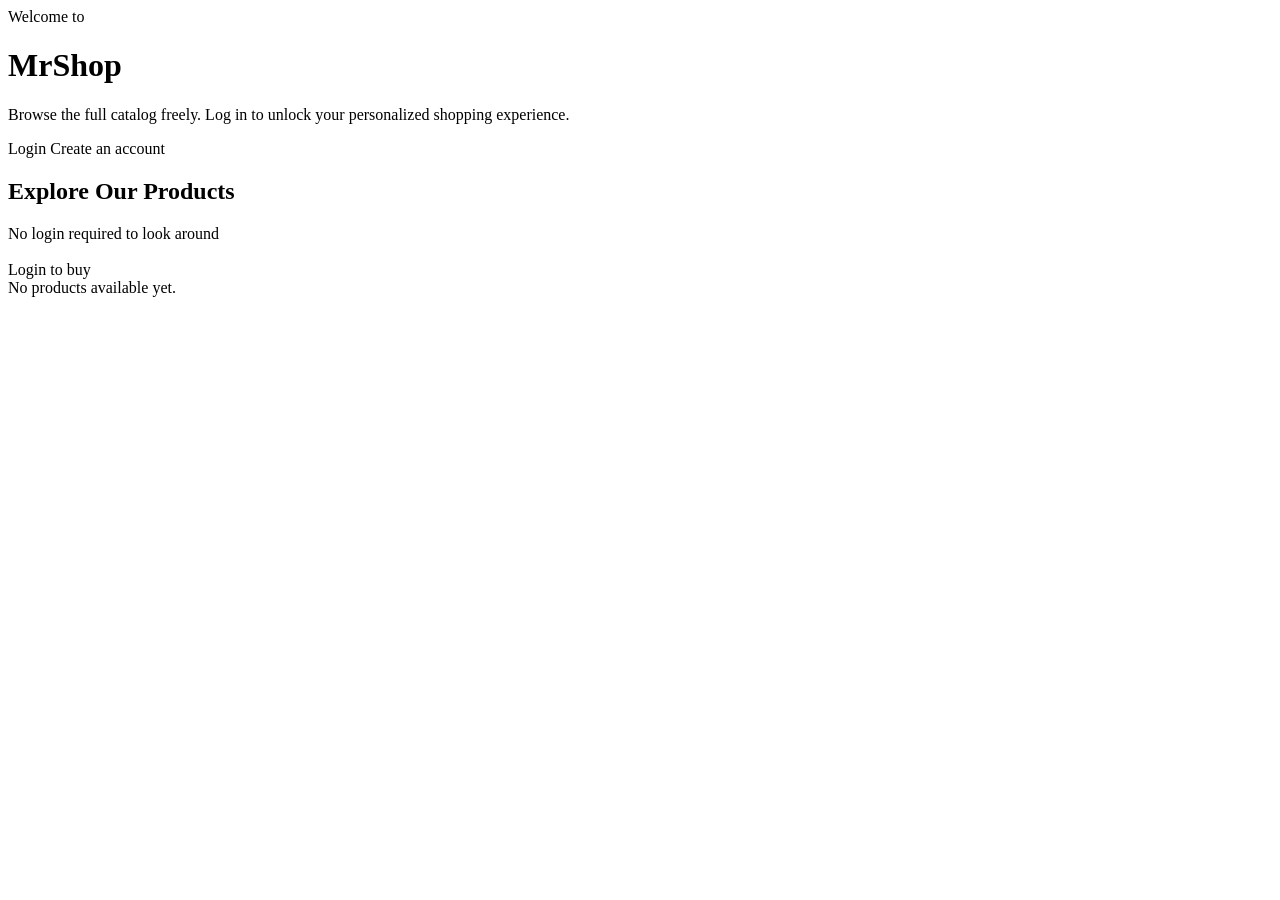
<file: fullstack-app 4/target/classes/templates/index.html>
<!DOCTYPE html>
<html xmlns:th="http://www.thymeleaf.org">
<head>
    <meta charset="UTF-8">
    <title>MrShop</title>
    <link rel="stylesheet" th:href="@{/css/style.css}">
    <script th:src="@{/js/script.js}" defer></script>
</head>
<body>
<div class="bg-blob blob-1"></div>
<div class="bg-blob blob-2"></div>
<div class="bg-blob blob-3"></div>

<div th:replace="~{fragments/navbar :: navbar}"></div>

<div class="container hero">
    <div class="hero-badge">Welcome to</div>
    <h1 class="hero-title">MrShop</h1>
    <p class="subtitle">Browse the full catalog freely. Log in to unlock your personalized shopping experience.</p>
    <div class="hero-actions">
        <a th:href="@{/login}" class="btn btn-primary btn-glow">Login</a>
        <a th:href="@{/register}" class="btn btn-secondary btn-3d">Create an account</a>
    </div>
</div>

<div class="container">
    <div class="section-heading">
        <h2>Explore Our Products</h2>
        <p class="subtitle">No login required to look around</p>
    </div>

    <div class="product-grid">
        <div class="product-card-3d" th:each="product,iter : ${products}"
             th:style="'animation-delay: ' + ${iter.index * 80} + 'ms'">
            <div class="product-card-inner">
                <div class="product-card-shine"></div>
                <span class="category-tag" th:if="${product.category}" th:text="${product.category}"></span>
                <h3 th:text="${product.name}"></h3>
                <p class="product-desc" th:text="${product.description}"></p>
                <div class="product-footer">
                    <span class="product-price" th:text="${'$' + product.price}"></span>
                    <a th:href="@{/login}" class="btn btn-small btn-primary">Login to buy</a>
                </div>
            </div>
        </div>
        <div class="empty-state" th:if="${#lists.isEmpty(products)}">
            No products available yet.
        </div>
    </div>
</div>
</body>
</html>
</file>
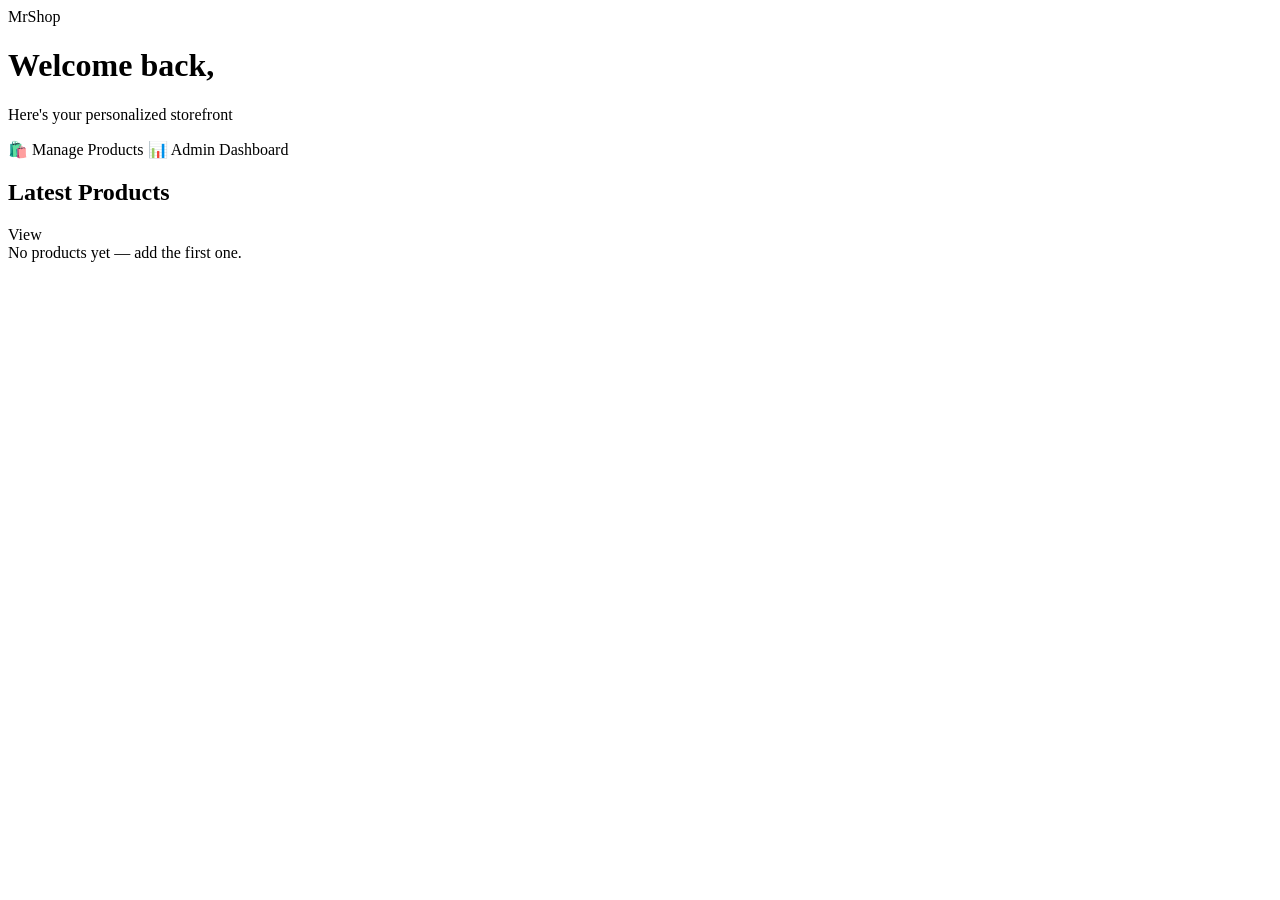
<file: fullstack-app 4/target/classes/templates/home.html>
<!DOCTYPE html>
<html xmlns:th="http://www.thymeleaf.org" xmlns:sec="http://www.thymeleaf.org/extras/spring-security">
<head>
    <meta charset="UTF-8">
    <title>MrShop</title>
    <link rel="stylesheet" th:href="@{/css/style.css}">
    <script th:src="@{/js/script.js}" defer></script>
</head>
<body>
<div class="bg-blob blob-1"></div>
<div class="bg-blob blob-2"></div>
<div class="bg-blob blob-3"></div>

<div th:replace="~{fragments/navbar :: navbar}"></div>

<div class="container hero hero-compact">
    <div class="hero-badge">MrShop</div>
    <h1 class="hero-title">Welcome back, <span sec:authentication="name"></span></h1>
    <p class="subtitle">Here's your personalized storefront</p>

    <div class="quick-links">
        <a th:href="@{/products}" class="quick-card">
            <span class="quick-icon">🛍️</span>
            <span>Manage Products</span>
        </a>
        <a th:href="@{/admin/dashboard}" class="quick-card" sec:authorize="hasAuthority('ROLE_ADMIN')">
            <span class="quick-icon">📊</span>
            <span>Admin Dashboard</span>
        </a>
    </div>
</div>

<div class="container">
    <div class="section-heading">
        <h2>Latest Products</h2>
    </div>

    <div class="product-grid">
        <div class="product-card-3d" th:each="product,iter : ${products}"
             th:style="'animation-delay: ' + ${iter.index * 80} + 'ms'">
            <div class="product-card-inner">
                <div class="product-card-shine"></div>
                <span class="category-tag" th:if="${product.category}" th:text="${product.category}"></span>
                <h3 th:text="${product.name}"></h3>
                <p class="product-desc" th:text="${product.description}"></p>
                <div class="product-footer">
                    <span class="product-price" th:text="${'$' + product.price}"></span>
                    <a th:href="@{/products/{id}(id=${product.id})}" class="btn btn-small btn-primary">View</a>
                </div>
            </div>
        </div>
        <div class="empty-state" th:if="${#lists.isEmpty(products)}">
            No products yet — <a th:href="@{/products/new}" sec:authorize="hasAuthority('ROLE_ADMIN')">add the first one</a>.
        </div>
    </div>
</div>
</body>
</html>
</file>
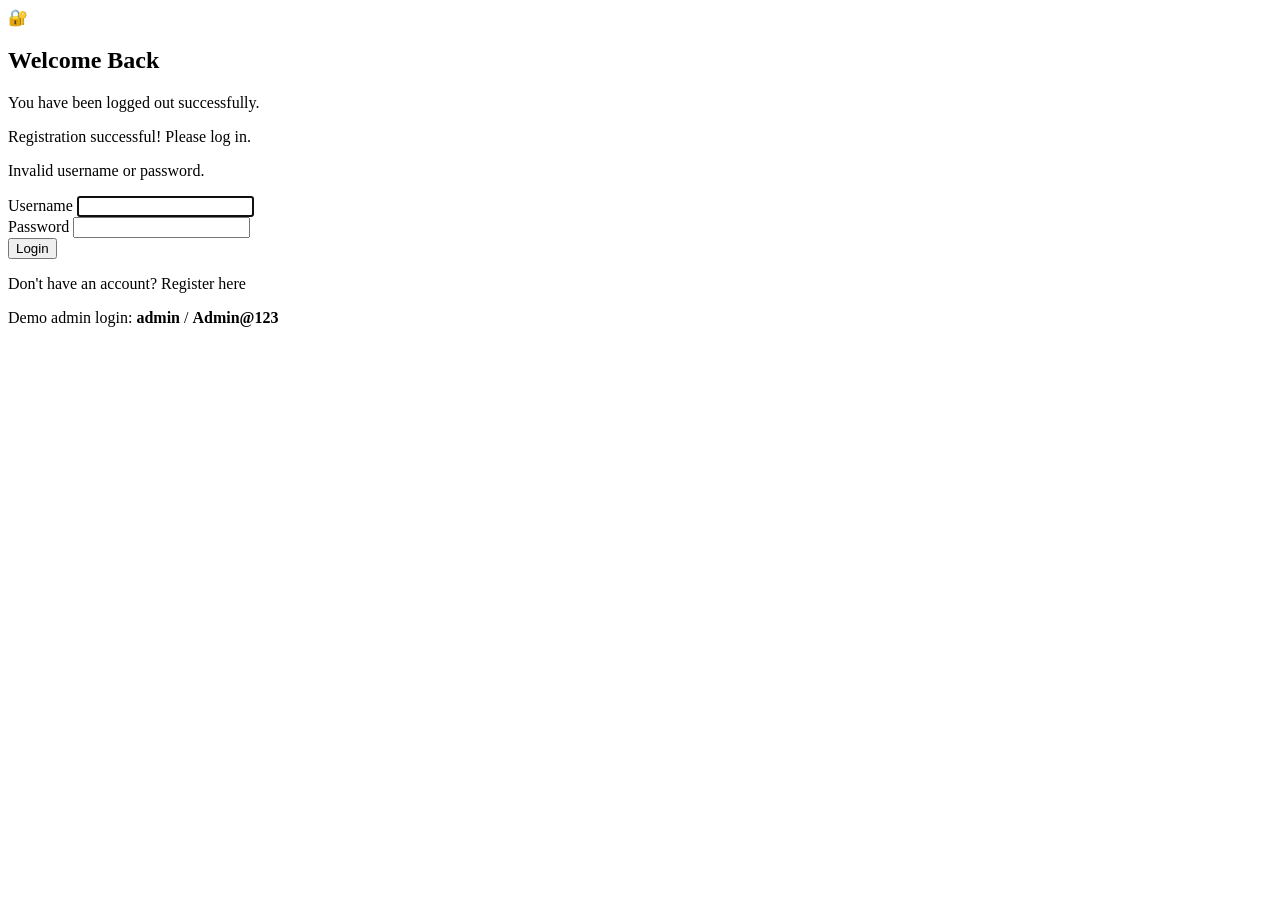
<file: fullstack-app 4/target/classes/templates/login.html>
<!DOCTYPE html>
<html xmlns:th="http://www.thymeleaf.org">
<head>
    <meta charset="UTF-8">
    <title>Login</title>
    <link rel="stylesheet" th:href="@{/css/style.css}">
    <script th:src="@{/js/script.js}" defer></script>
</head>
<body>
<div class="bg-blob blob-1"></div>
<div class="bg-blob blob-2"></div>
<div class="bg-blob blob-3"></div>

<div th:replace="~{fragments/navbar :: navbar}"></div>

<div class="container auth-container">
    <div class="auth-card auth-card-glass">
        <div class="auth-icon">🔐</div>
        <h2>Welcome Back</h2>

        <p class="alert alert-success" th:if="${param.logout}">You have been logged out successfully.</p>
        <p class="alert alert-success" th:if="${registeredSuccessfully}">Registration successful! Please log in.</p>
        <p class="alert alert-error" th:if="${param.error}">Invalid username or password.</p>

        <form th:action="@{/login}" method="post" class="form">
            <div class="form-group form-group-float">
                <label for="username">Username</label>
                <input type="text" id="username" name="username" required autofocus>
            </div>
            <div class="form-group form-group-float">
                <label for="password">Password</label>
                <input type="password" id="password" name="password" required>
            </div>
            <button type="submit" class="btn btn-primary btn-block btn-glow">Login</button>
        </form>

        <p class="auth-switch">Don't have an account? <a th:href="@{/register}">Register here</a></p>
        <p class="auth-hint">Demo admin login: <strong>admin</strong> / <strong>Admin@123</strong></p>
    </div>
</div>
</body>
</html>
</file>
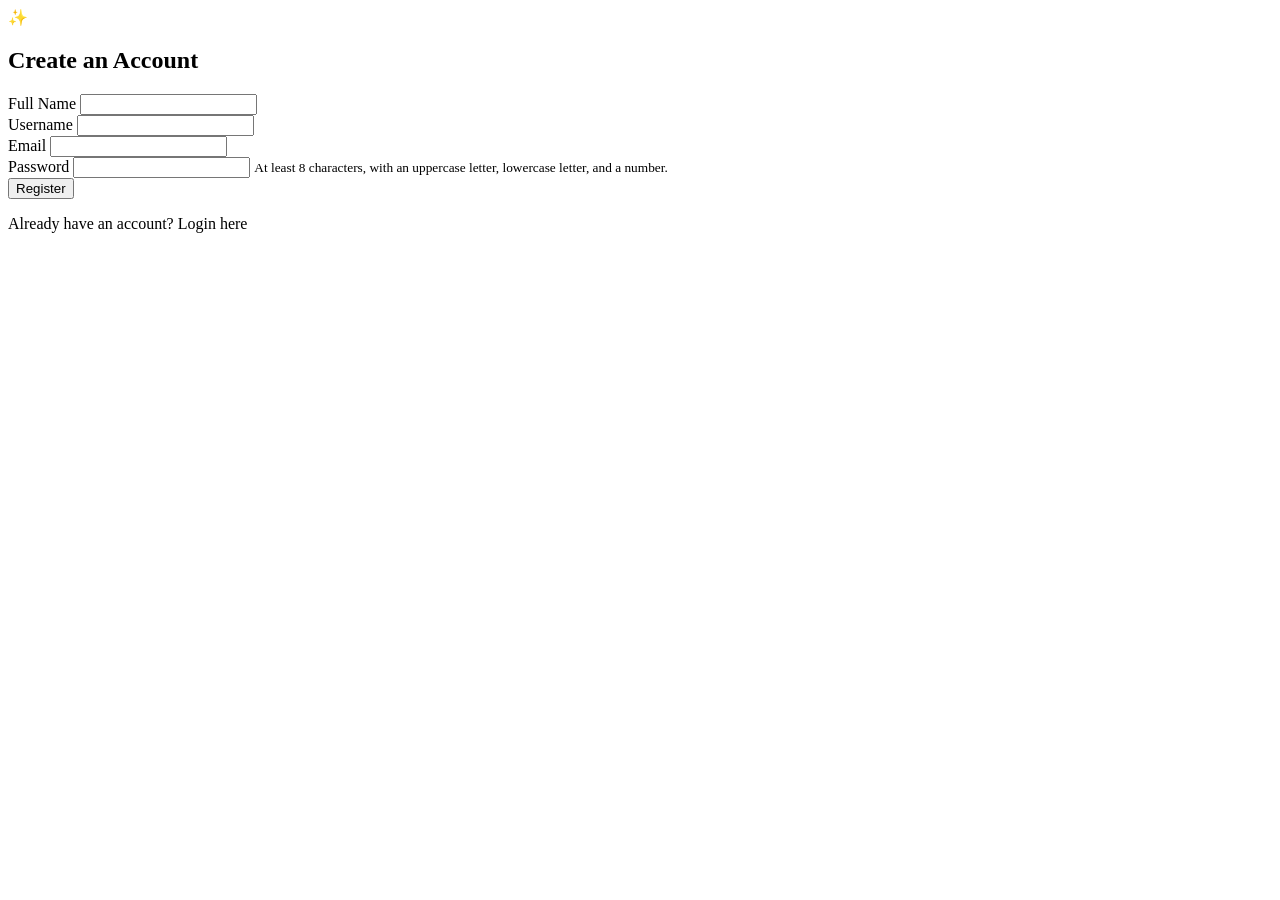
<file: fullstack-app 4/target/classes/templates/register.html>
<!DOCTYPE html>
<html xmlns:th="http://www.thymeleaf.org">
<head>
    <meta charset="UTF-8">
    <title>Register</title>
    <link rel="stylesheet" th:href="@{/css/style.css}">
    <script th:src="@{/js/script.js}" defer></script>
</head>
<body>
<div class="bg-blob blob-1"></div>
<div class="bg-blob blob-2"></div>
<div class="bg-blob blob-3"></div>

<div th:replace="~{fragments/navbar :: navbar}"></div>

<div class="container auth-container">
    <div class="auth-card auth-card-glass">
        <div class="auth-icon">✨</div>
        <h2>Create an Account</h2>

        <p class="alert alert-error" th:if="${registrationError}" th:text="${registrationError}"></p>

        <form th:action="@{/register}" th:object="${user}" method="post" class="form">
            <div class="form-group form-group-float">
                <label for="fullName">Full Name</label>
                <input type="text" id="fullName" th:field="*{fullName}">
                <span class="field-error" th:if="${#fields.hasErrors('fullName')}" th:errors="*{fullName}"></span>
            </div>
            <div class="form-group form-group-float">
                <label for="username">Username</label>
                <input type="text" id="username" th:field="*{username}">
                <span class="field-error" th:if="${#fields.hasErrors('username')}" th:errors="*{username}"></span>
            </div>
            <div class="form-group form-group-float">
                <label for="email">Email</label>
                <input type="email" id="email" th:field="*{email}">
                <span class="field-error" th:if="${#fields.hasErrors('email')}" th:errors="*{email}"></span>
            </div>
            <div class="form-group form-group-float">
                <label for="password">Password</label>
                <input type="password" id="password" th:field="*{password}">
                <span class="field-error" th:if="${#fields.hasErrors('password')}" th:errors="*{password}"></span>
                <small class="hint">At least 8 characters, with an uppercase letter, lowercase letter, and a number.</small>
            </div>
            <button type="submit" class="btn btn-primary btn-block btn-glow">Register</button>
        </form>

        <p class="auth-switch">Already have an account? <a th:href="@{/login}">Login here</a></p>
    </div>
</div>
</body>
</html>
</file>
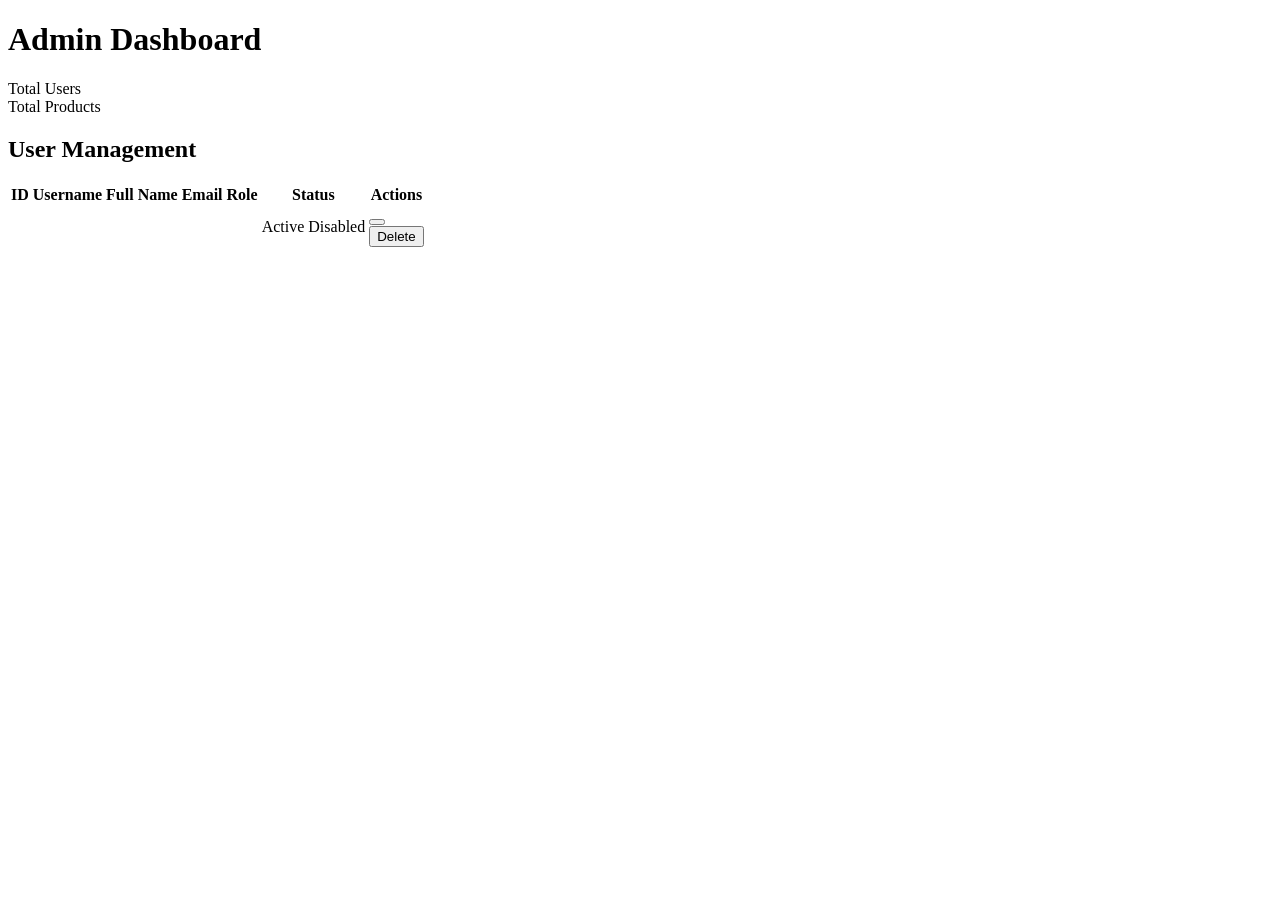
<file: fullstack-app 4/target/classes/templates/admin/dashboard.html>
<!DOCTYPE html>
<html xmlns:th="http://www.thymeleaf.org">
<head>
    <meta charset="UTF-8">
    <title>Admin Dashboard</title>
    <link rel="stylesheet" th:href="@{/css/style.css}">
</head>
<body>
<div th:replace="~{fragments/navbar :: navbar}"></div>

<div class="container">
    <h1>Admin Dashboard</h1>

    <div class="stats-grid">
        <div class="stat-card">
            <span class="stat-number" th:text="${totalUsers}"></span>
            <span class="stat-label">Total Users</span>
        </div>
        <div class="stat-card">
            <span class="stat-number" th:text="${totalProducts}"></span>
            <span class="stat-label">Total Products</span>
        </div>
    </div>

    <h2>User Management</h2>
    <table class="data-table">
        <thead>
        <tr>
            <th>ID</th>
            <th>Username</th>
            <th>Full Name</th>
            <th>Email</th>
            <th>Role</th>
            <th>Status</th>
            <th>Actions</th>
        </tr>
        </thead>
        <tbody>
        <tr th:each="user : ${users}">
            <td th:text="${user.id}"></td>
            <td th:text="${user.username}"></td>
            <td th:text="${user.fullName}"></td>
            <td th:text="${user.email}"></td>
            <td th:text="${user.role}"></td>
            <td>
                <span th:if="${user.enabled}" class="badge badge-success">Active</span>
                <span th:unless="${user.enabled}" class="badge badge-muted">Disabled</span>
            </td>
            <td class="actions">
                <form th:action="@{/admin/users/{id}/toggle(id=${user.id})}" method="post" class="inline-form">
                    <button type="submit" class="btn btn-small" th:text="${user.enabled} ? 'Disable' : 'Enable'"></button>
                </form>
                <form th:action="@{/admin/users/{id}/delete(id=${user.id})}" method="post" class="inline-form"
                      th:if="${user.username != 'admin'}"
                      onsubmit="return confirm('Delete this user?');">
                    <button type="submit" class="btn btn-small btn-danger">Delete</button>
                </form>
            </td>
        </tr>
        </tbody>
    </table>
</div>
</body>
</html>
</file>
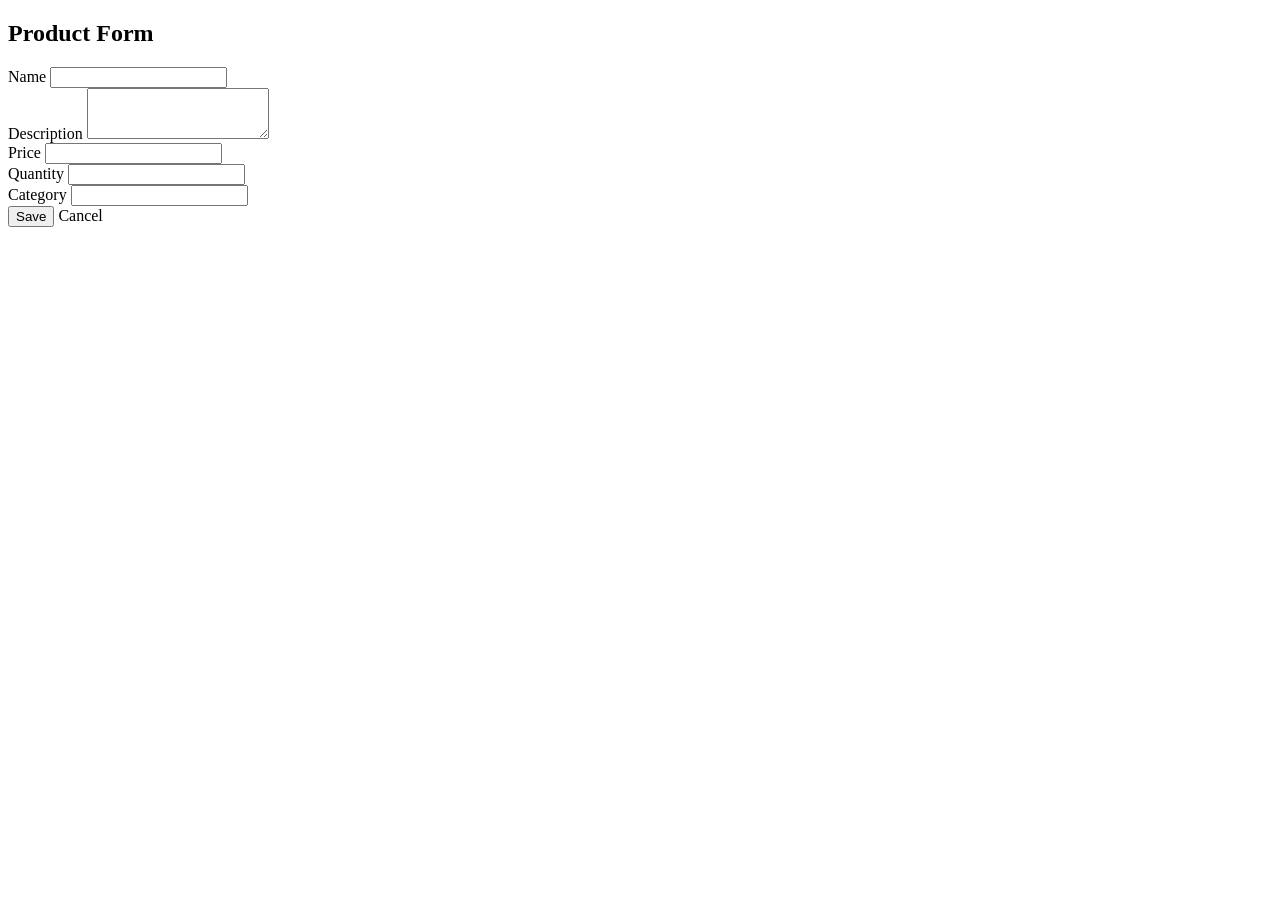
<file: fullstack-app 4/target/classes/templates/products/form.html>
<!DOCTYPE html>
<html xmlns:th="http://www.thymeleaf.org">
<head>
    <meta charset="UTF-8">
    <title th:text="${formTitle}">Product Form</title>
    <link rel="stylesheet" th:href="@{/css/style.css}">
</head>
<body>
<div th:replace="~{fragments/navbar :: navbar}"></div>

<div class="container auth-container">
    <div class="auth-card">
        <h2 th:text="${formTitle}">Product Form</h2>

        <form th:action="${product.id != null} ? @{/products/edit/{id}(id=${product.id})} : @{/products}"
              th:object="${product}" method="post" class="form">

            <div class="form-group">
                <label for="name">Name</label>
                <input type="text" id="name" th:field="*{name}">
                <span class="field-error" th:if="${#fields.hasErrors('name')}" th:errors="*{name}"></span>
            </div>

            <div class="form-group">
                <label for="description">Description</label>
                <textarea id="description" th:field="*{description}" rows="3"></textarea>
            </div>

            <div class="form-group">
                <label for="price">Price</label>
                <input type="number" step="0.01" id="price" th:field="*{price}">
                <span class="field-error" th:if="${#fields.hasErrors('price')}" th:errors="*{price}"></span>
            </div>

            <div class="form-group">
                <label for="quantity">Quantity</label>
                <input type="number" id="quantity" th:field="*{quantity}">
                <span class="field-error" th:if="${#fields.hasErrors('quantity')}" th:errors="*{quantity}"></span>
            </div>

            <div class="form-group">
                <label for="category">Category</label>
                <input type="text" id="category" th:field="*{category}">
            </div>

            <button type="submit" class="btn btn-primary btn-block">Save</button>
            <a th:href="@{/products}" class="btn btn-secondary btn-block">Cancel</a>
        </form>
    </div>
</div>
</body>
</html>
</file>
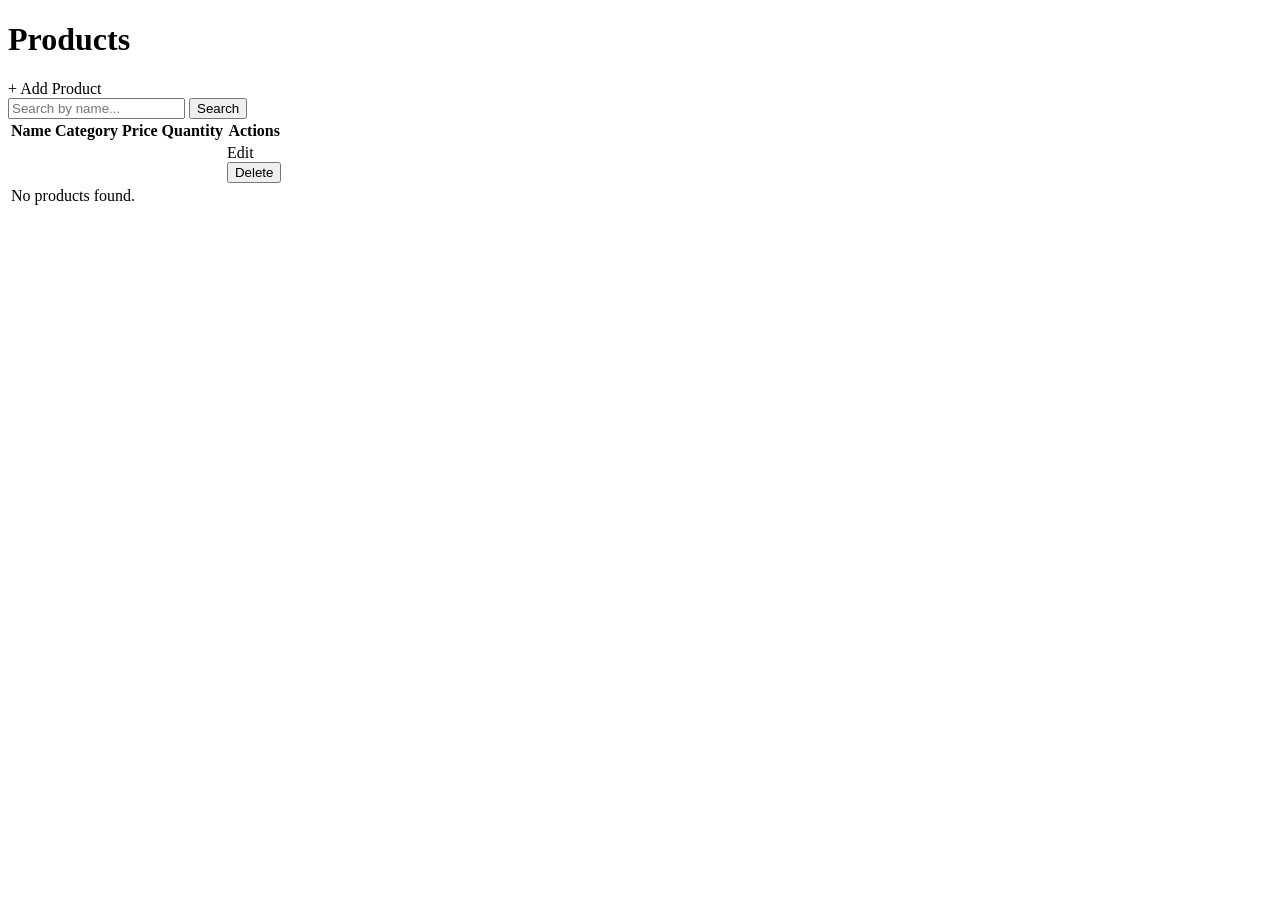
<file: fullstack-app 4/target/classes/templates/products/list.html>
<!DOCTYPE html>
<html xmlns:th="http://www.thymeleaf.org" xmlns:sec="http://www.thymeleaf.org/extras/spring-security">
<head>
    <meta charset="UTF-8">
    <title>Products</title>
    <link rel="stylesheet" th:href="@{/css/style.css}">
</head>
<body>
<div th:replace="~{fragments/navbar :: navbar}"></div>

<div class="container">
    <div class="page-header">
        <h1>Products</h1>
        <a th:href="@{/products/new}" class="btn btn-primary" sec:authorize="hasAuthority('ROLE_ADMIN')">+ Add Product</a>
    </div>

    <form th:action="@{/products}" method="get" class="search-form">
        <input type="text" name="keyword" placeholder="Search by name..." th:value="${keyword}">
        <button type="submit" class="btn btn-secondary">Search</button>
    </form>

    <table class="data-table">
        <thead>
        <tr>
            <th>Name</th>
            <th>Category</th>
            <th>Price</th>
            <th>Quantity</th>
            <th>Actions</th>
        </tr>
        </thead>
        <tbody>
        <tr th:each="product : ${products}">
            <td><a th:href="@{/products/{id}(id=${product.id})}" th:text="${product.name}"></a></td>
            <td th:text="${product.category}"></td>
            <td th:text="${'$' + product.price}"></td>
            <td th:text="${product.quantity}"></td>
            <td class="actions">
                <a th:href="@{/products/edit/{id}(id=${product.id})}" class="btn btn-small" sec:authorize="hasAuthority('ROLE_ADMIN')">Edit</a>
                <form th:action="@{/products/delete/{id}(id=${product.id})}" method="post" class="inline-form" sec:authorize="hasAuthority('ROLE_ADMIN')"
                      onsubmit="return confirm('Delete this product?');">
                    <button type="submit" class="btn btn-small btn-danger">Delete</button>
                </form>
            </td>
        </tr>
        <tr th:if="${#lists.isEmpty(products)}">
            <td colspan="5" class="empty-state">No products found.</td>
        </tr>
        </tbody>
    </table>
</div>
</body>
</html>
</file>
